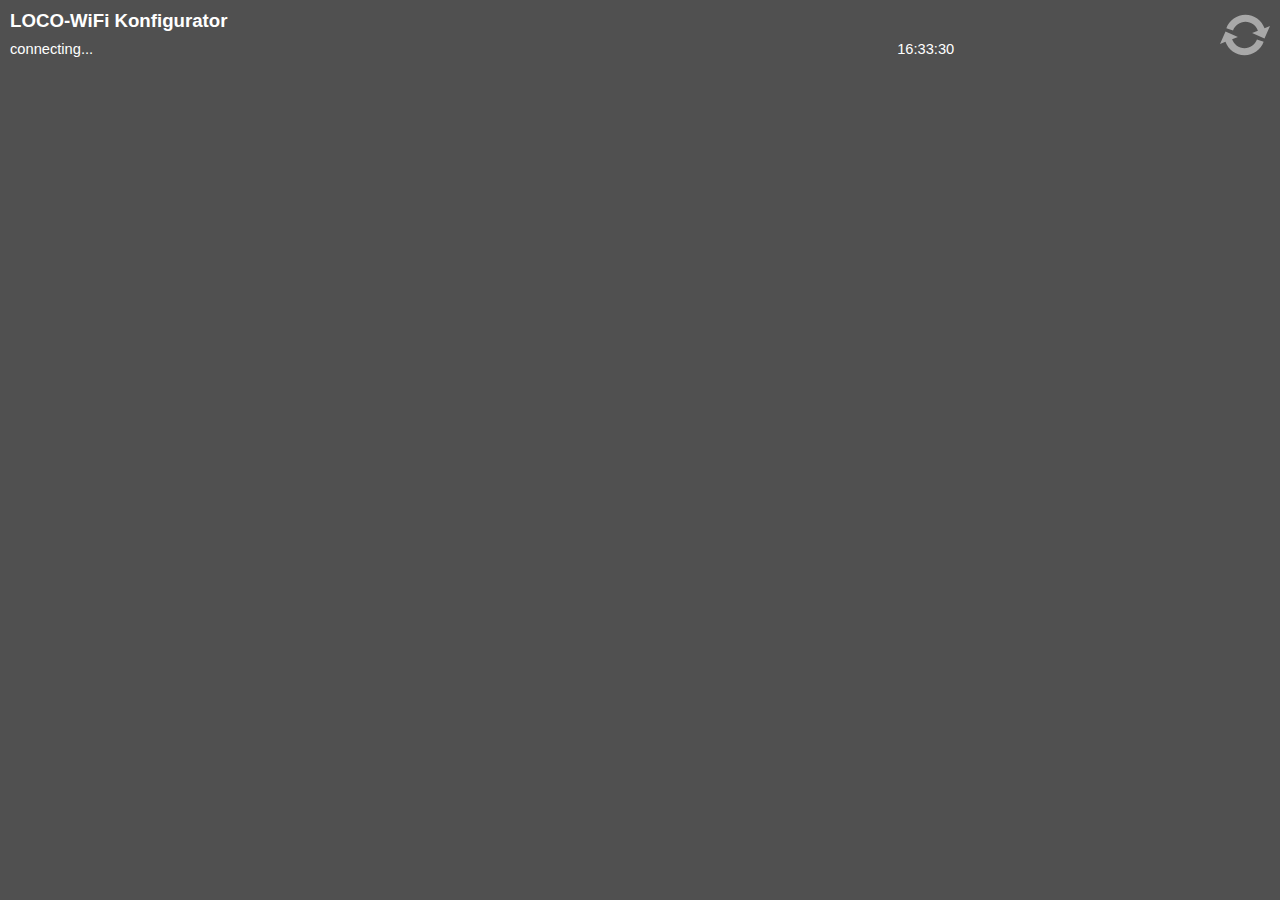
<file: Loco_WiFi/data/index.htm>
<!DOCTYPE html>
<html>
	<head>
		<meta charset="utf-8"/>
		<meta name="viewport" content="width=device-width,initial-scale=1,maximum-scale=1,user-scalable=no"/>

		<title>LOCO-WiFi</title>

		<link href="css/stylesheet.css" rel="stylesheet">

		<script type="text/javascript" src="script/jquery-3.5.1.min.js"></script>
		<script type="text/javascript" src="script/loco.js"></script>
	</head>

	<body onload="init_loco();">

		<div class="page">
			<div class="title">LOCO-WiFi Konfigurator</div>
			<div class="buttons">
				<img class="reload online" src="images/reload.svg"/>
			</div>

			<div class="content online">
			</div>


			<div class="status"></div>
			<div class="action"></div>
			<div class="time"></div>
		</div>

	</body>
</html>
</file>
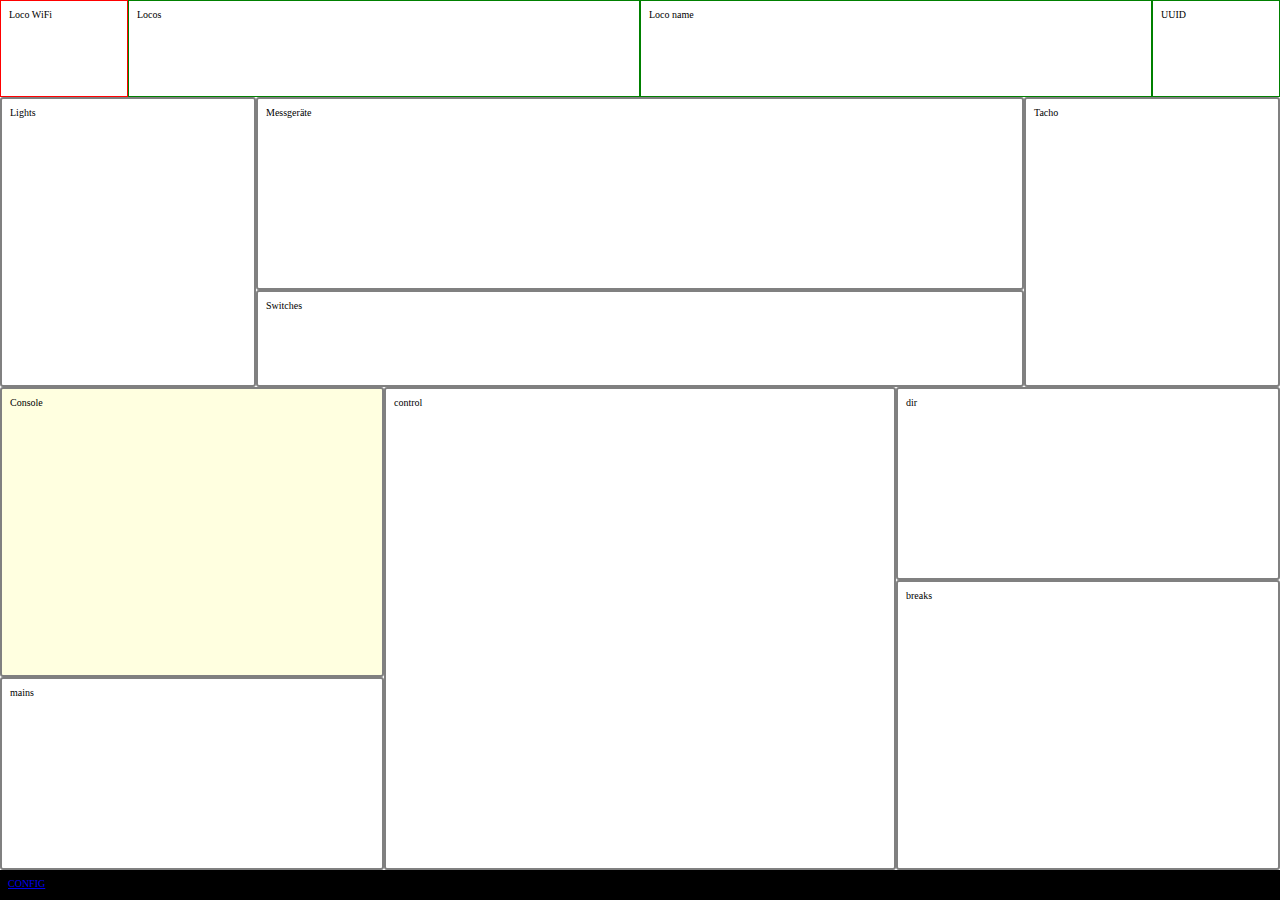
<file: Loco_WiFi_old/data/index.html>
<html>
  <head>
    <meta charset="utf-8"/> 
    <meta name="viewport" content="width=device-width, initial-scale=1, user-scalable=no">
    <link rel="icon" href="data:,">
    <title>Loco WiFi</title>

    <style>

      body {
        margin: 0;
        padding: 0;
        font-size: 10px;
      }

      .grid {
        display: grid;

        grid-template-columns: [start] repeat(10, 1fr [col]);
        grid-template-rows: [header] repeat(9, 1fr [row]) [status] 30px;

        width: 100vw;
        height: 100vh;

        margin: 0;
        padding: 0;
      }
      
      @media (orientation: landscape) {

        .grid {
          grid-template-areas:
            "icon locos locos locos locos name name name name uuid"
            "tally tally measure measure measure measure measure measure tacho tacho"
            "tally tally measure measure measure measure measure measure tacho tacho"
            "tally tally switch switch switch switch switch switch tacho tacho"
            "console console console control control control control dir dir dir"
            "console console console control control control control dir dir dir"
            "console console console control control control control breaks breaks breaks"
            "mains mains mains control control control control breaks breaks breaks"
            "mains mains mains control control control control breaks breaks breaks"
            "status status status status status status status status status status";
        }
      }

      @media (orientation: portrait) {

        .grid {
          grid-template-areas:
            "icon locos name name name name name name name uuid"
            "measure measure measure measure measure measure measure measure measure measure"
            "measure measure measure measure measure measure measure measure measure measure"
            "switch switch switch switch switch switch switch switch switch switch"
            "tally tally console console console console console tacho tacho tacho"
            "tally tally console console console console console tacho tacho tacho"
            "mains control control control control control control dir dir dir"
            "mains control control control control control control breaks breaks breaks"
            "mains control control control control control control breaks breaks breaks"
            "status status status status status status status status status status";
        }
      }


      .icon {
        grid-area: icon;

        border: 1px solid red;
        place-self: stretch;
      }

      .locos {
        grid-area: locos;

        border: 1px solid green;
        place-self: stretch;
      }

      .name {
        grid-area: name;

        border: 1px solid green;
        place-self: stretch;
      }

      .uuid {
        grid-area: uuid;

        border: 1px solid green;
        place-self: stretch;
      }

      .tally {
        grid-area: tally;
        place-self: stretch;
        border: 2px solid grey;
        border-radius: 3px;
      }

      .console {
        grid-area: console;
        place-self: stretch;
        border: 2px solid grey;
        border-radius: 3px;
        background-color: lightyellow;
      }

      .switch {
        grid-area: switch;
        place-self: stretch;
        border: 2px solid grey;
        border-radius: 3px;
      }

      .tacho {
        grid-area: tacho;
        place-self: stretch;
        border: 2px solid grey;
        border-radius: 3px;
      }

      .measure {
        grid-area: measure;
        place-self: stretch;
        border: 2px solid grey;
        border-radius: 3px;
      }

      .control {
        grid-area: control;
        place-self: stretch;
        border: 2px solid grey;
        border-radius: 3px;
      }

      .breaks {
        grid-area: breaks;
        place-self: stretch;
        border: 2px solid grey;
        border-radius: 3px;
      }

      .mains {
        grid-area: mains;
        place-self: stretch;
        border: 2px solid grey;
        border-radius: 3px;
      }

      .dir {
        grid-area: dir;
        place-self: stretch;
        border: 2px solid grey;
        border-radius: 3px;
      }

      .status {
        grid-area: status;
        blace-self: stretch;
        color: white;
        background-color: black
      }



      .content {
        padding: 5px;
        margin: 3px;
      }

    </style>

    <script type="text/javascript">
      function init() {

          document.querySelectorAll(".button").forEach(item => {
            item.addEventListener("click", function (e) {
              id = e.srcElement.id;

              document.getElementById("uuid").innerHTML = id;
            });
          });

          update();
      }


      function update() {
          request();        

          setTimeout(update, 1000);
      }


      function request() {
          var ajax = new XMLHttpRequest();

          ajax.onreadystatechange = function () {

              if(ajax.readyState == 4){
                status(ajax.responseText);
              }
              else{
                status("connection error");
              }
          }

          ajax.open("GET", "http://192.168.4.1/api?uuid=12345"); 
          ajax.send();
      }


      function status (text) {
        document.getElementById("status").innerHTML = text;
      }

    </script>
  </head>

  <body>

    <div class="grid">

      <div class="icon"><div class="content">Loco WiFi</div></div>
      <div class="locos"><div class="content">Locos</div></div>

      <div class="name"><div class="content">Loco name</div></div>
      <div class="uuid"><div class="content">UUID</div></div>

      <div class="measure"><div class="content">Messgeräte</div></div>
      <div class="switch"><div class="content">Switches</div></div>
      <div class="tacho"><div class="content">Tacho</div></div>

      <div class="tally"><div class="content">Lights</div></div>

      <div class="console"><div class="content">Console</div></div>

      <div class="control"><div class="content">control</div></div>
      <div class="breaks"><div class="content">breaks</div></div>
      <div class="mains"><div class="content">mains</div></div>
      <div class="dir"><div class="content">dir</div></div>

      <div class="status"><div class="content"><a href="config.html">CONFIG</a></div></div>
    </div>

  </body>
</html>
</file>
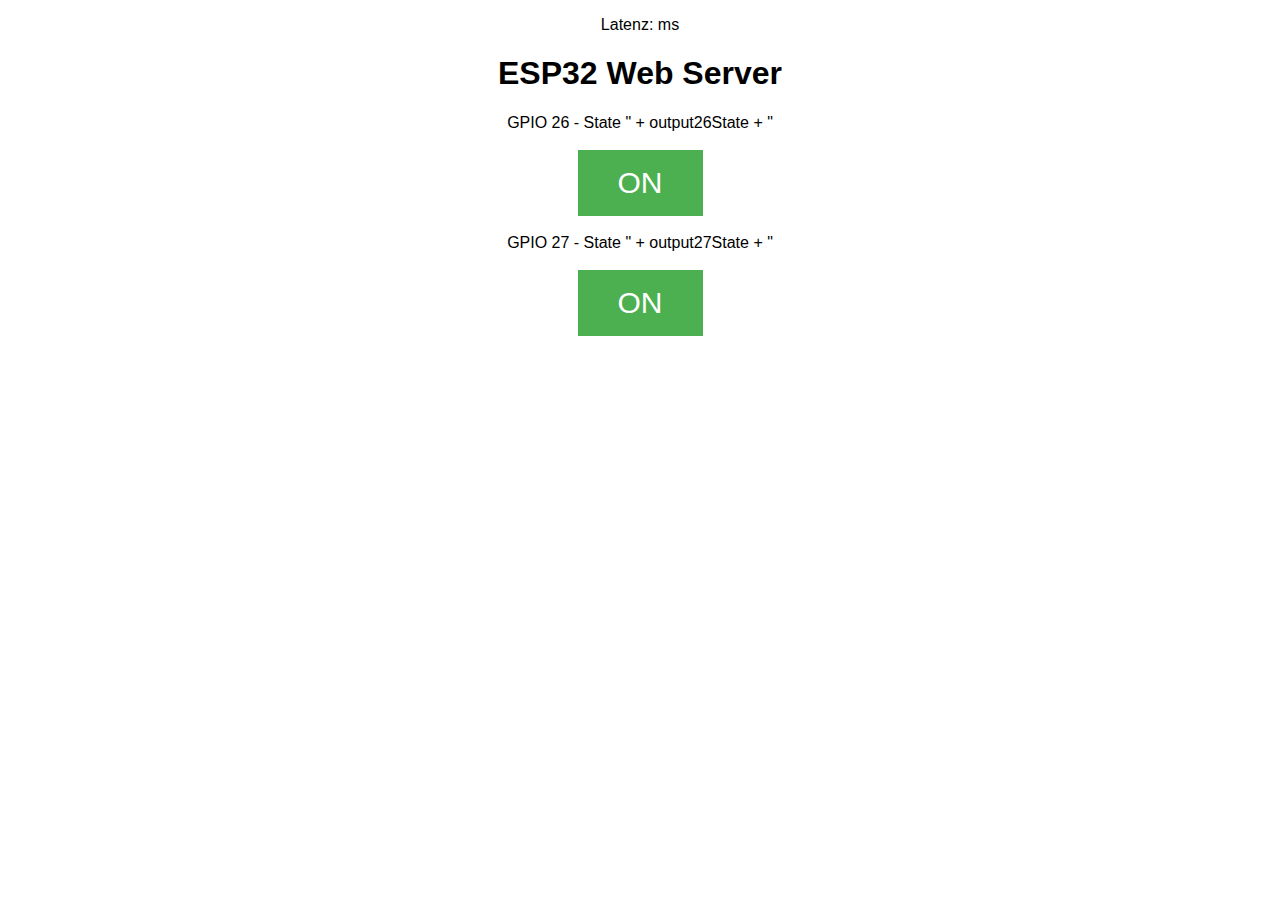
<file: Loco_WiFi_old/control.html>
<!DOCTYPE html>
<html>
  <head>
    <meta name="viewport" content="width=device-width, initial-scale=1">
    <link rel="icon" href="data:,">

    <!-- CSS to style the on/off buttons -->
    <style>
      html {
        font-family: Helvetica;
        display: inline-block;
        margin: 0px auto;
        text-align: center;
      }
      
      .button {
        background-color: #4CAF50;
        border: none;
        color: white;
        padding: 16px 40px;
        text-decoration: none;
        font-size: 30px;
        margin: 2px;
        cursor: pointer;
      }

      .button2 {
        background-color: #555555;
      }
    </style>
  </head>

  <body>

    <p>Latenz: <span class="time"></span> ms</p>

    <h1>ESP32 Web Server</h1>

    <p>GPIO 26 - State " + output26State + "</p>

<!--      if (output26State=="off") {-->
      <p><a href="?port=26&status=on"><button class="button">ON</button></a></p>
<!--      } else {
      <p><a href="?port=26&status=off"><button class="button button2">OFF</button></a></p>
      }
-->

    <p>GPIO 27 - State " + output27State + "</p>

<!--      // If the output27State is off, it displays the ON button       
      if (output27State=="off") {-->
      <p><a href="?port=27&status=on"><button class="button">ON</button></a></p>
<!--      } else {
      <p><a href="?port=27&status=off"><button class="button button2">OFF</button></a></p>
      }
-->

  </body>
</html>
</file>
<file: Loco_WiFi/data/css/stylesheet.css>
body {
	font-family: sans-serif;
	font-size: 11pt;
	color: white;
}

*{
  box-sizing: border-box;
  padding: 0;
  margin: 0;
}

.page {
	display: grid;

	grid-template-columns: repeat(4, 1fr);
	grid-template-rows: auto auto 1fr;

	grid-template-areas:
		'title title title buttons'
		'status action time buttons'
		'content content content content';

	grid-gap: 3px;

	width: 100vw;
	height: 100vh;
	background-color: #505050;

	padding: 10px;
	overflow: hidden;
}

.title {
	font-size: 14pt;
	font-weight: bold;
}

.buttons {
	grid-area: buttons;
	text-align: right;
}

.buttons img {
	height: 50px;
	/*cursor: pointer;*/
}

.status {
	grid-area: status;
}

.action {
	grid-area: action;
}

.time {
	grid-area: time;
	text-align: right;
}

.content {
	grid-area: content;
	display: grid;

	grid-gap: 10px;

	grid-template-columns: repeat(3, minmax(200px, 1fr));
	grid-template-rows: repeat(auto-fit, 100px);

	/*border-top: 1px solid #dddddd;*/
	/*border-bottom: 1px solid #dddddd;*/

	overflow-y: scroll;
}

.disabled {
	color: currentColor;
	cursor: not-allowed;
	opacity: 0.5;
	text-decoration: none;
}

.enabled {
	cursor: pointer;
}

.block {
	display: grid;

	grid-template-columns: 20px repeat(3, 1fr);
	grid-template-rows: 20px 1fr;

	grid-template-areas:
		'type type uuid uuid'
		'. data data data';

	min-height: 100px;

	border: 1px solid #888888;
	padding: 4px;

	color: black;
	background-color: white;
}

.type {
	grid-area: type;
	font-weight: bold;
}

.uuid {
	grid-area: uuid;
	text-align: right;
}

.data {
	grid-area: data;
}
</file>
